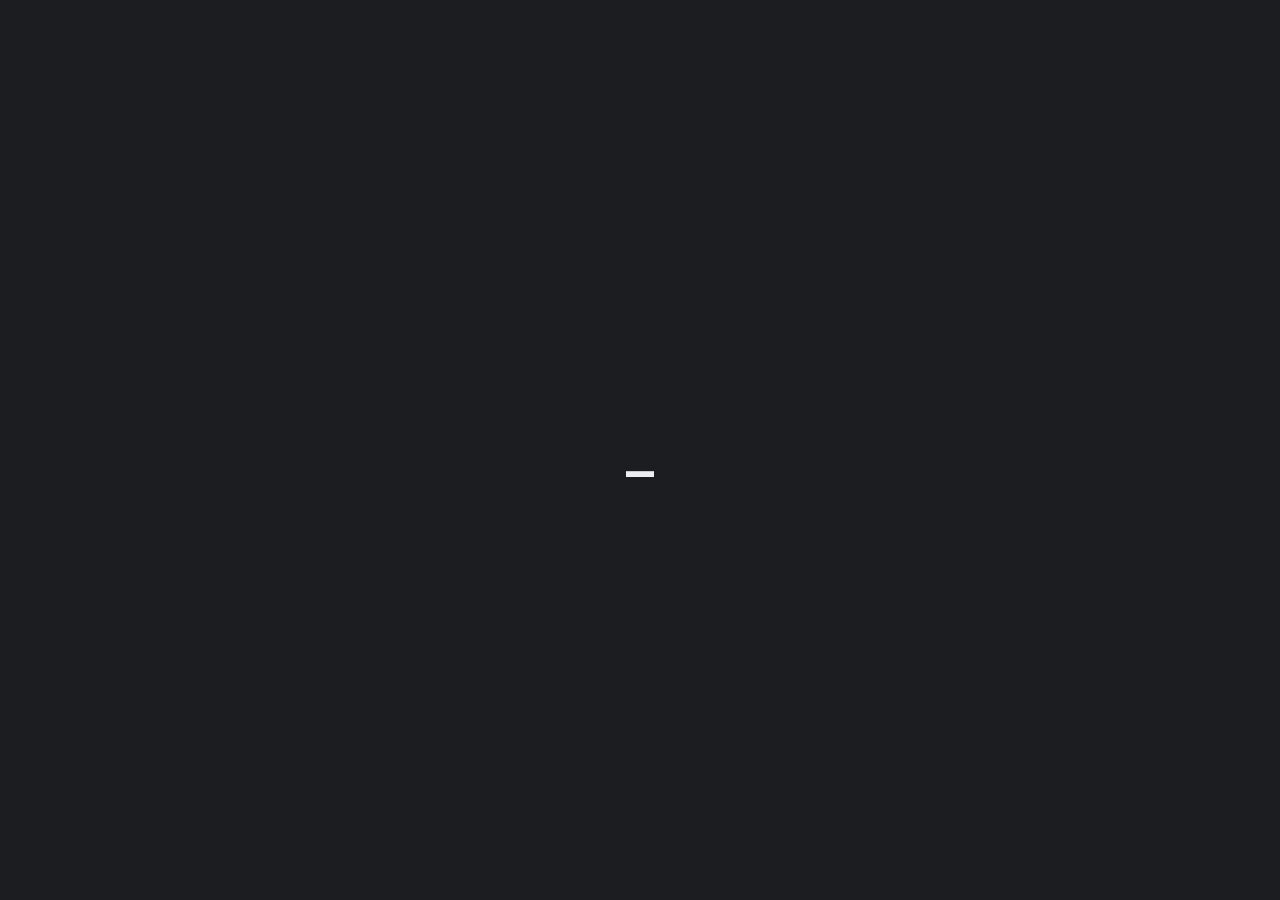
<file: index.html>
<!DOCTYPE html>
<html lang="en">

<head>
    <meta charset="UTF-8">
    <meta http-equiv="X-UA-Compatible" content="IE=edge">
    <meta name="viewport" content="width=device-width, initial-scale=1.0">
    <title>4kord.com</title>
    <link rel="stylesheet" href="css/style.css">
</head>

<body>
    <header>
        <h1 id="intro"></h1>
    </header>

    <div class="container">
        <div class="main">
            <div class="info">
                <p>I am a self-taught software engineer who uses <span class="coloranim">Golang</span>, <span class="coloranim">C</span>, <span class="coloranim">React</span>, <span class="coloranim">Python</span>, <span class="coloranim">HTML/CSS/JS</span>.</p>
                <br>
                <p>Check my <a href="https://github.com/4kord">GITHUB</a></p>
                <br>
                <p>My email: <a href="mailto: business@4kord.com">business@4kord.com</a></p>
                <br>
            </div>
        </div>
    </div>

    <script src="js/intro.js"></script>
    <script src="js/dayjs.min.js"></script>
    <script src="js/age.js"></script>
</body>

</html>
</file>
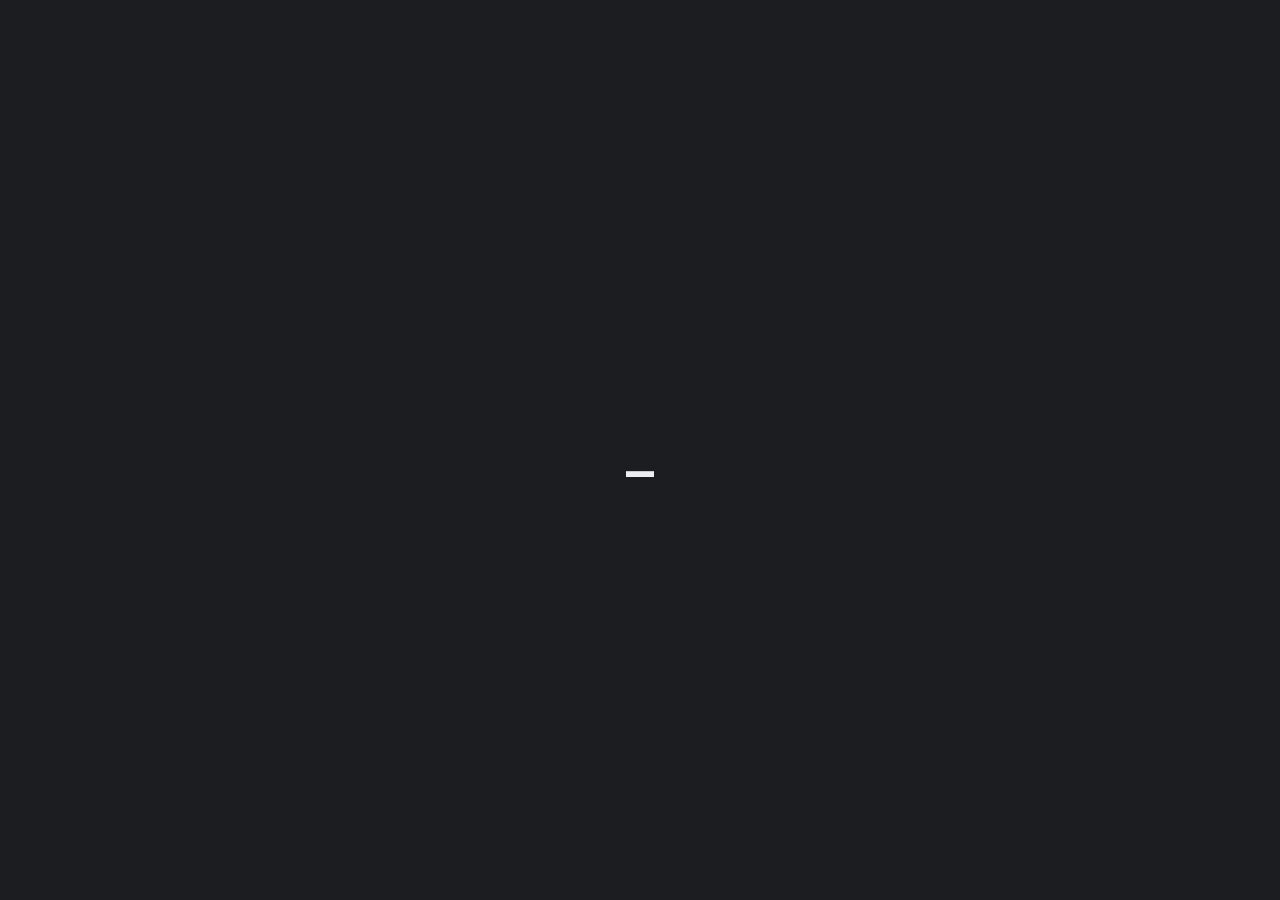
<file: old/public/index.html>
<!DOCTYPE html>
<html lang="en">

<head>
    <meta charset="UTF-8">
    <meta http-equiv="X-UA-Compatible" content="IE=edge">
    <meta name="viewport" content="width=device-width, initial-scale=1.0">
    <title>4kord.com</title>
    <link rel="stylesheet" href="css/style.css">
</head>

<body>
    <header>
        <h1 id="intro"></h1>
    </header>

    <div class="container">
        <div class="main">
            <div class="info">
                <p>I am a self-taught software engineer who uses <span class="coloranim">Golang</span>, <span class="coloranim">C</span>, <span class="coloranim">React</span>, <span class="coloranim">Python</span>, <span class="coloranim">HTML/CSS/JS</span>.</p>
                <br>
                <p>Check out my <a href="https://github.com/4kord">GITHUB</a></p>
                <br>
                <p>My email: <a href="mailto: business@4kord.com">business@4kord.com</a></p>
                <br>
            </div>
            <div class="projects">
                <p>Commercial Projects</p>
                <div class="project">
                    <p class="coloranim">English Flashcards</p>
                    <div>
                        <a href="https://github.com/4kord/english-flashcards"><svg xmlns="http://www.w3.org/2000/svg" width="24" height="24" viewBox="0 0 24 24"><path class="" d="M12 0c-6.626 0-12 5.373-12 12 0 5.302 3.438 9.8 8.207 11.387.599.111.793-.261.793-.577v-2.234c-3.338.726-4.033-1.416-4.033-1.416-.546-1.387-1.333-1.756-1.333-1.756-1.089-.745.083-.729.083-.729 1.205.084 1.839 1.237 1.839 1.237 1.07 1.834 2.807 1.304 3.492.997.107-.775.418-1.305.762-1.604-2.665-.305-5.467-1.334-5.467-5.931 0-1.311.469-2.381 1.236-3.221-.124-.303-.535-1.524.117-3.176 0 0 1.008-.322 3.301 1.23.957-.266 1.983-.399 3.003-.404 1.02.005 2.047.138 3.006.404 2.291-1.552 3.297-1.23 3.297-1.23.653 1.653.242 2.874.118 3.176.77.84 1.235 1.911 1.235 3.221 0 4.609-2.807 5.624-5.479 5.921.43.372.823 1.102.823 2.222v3.293c0 .319.192.694.801.576 4.765-1.589 8.199-6.086 8.199-11.386 0-6.627-5.373-12-12-12z"/></svg></a>
                        <a href="https://english.4kord.com"><svg width="24" height="24" xmlns="http://www.w3.org/2000/svg" fill-rule="evenodd" clip-rule="evenodd"><path class="" d="M14.851 11.923c-.179-.641-.521-1.246-1.025-1.749-1.562-1.562-4.095-1.563-5.657 0l-4.998 4.998c-1.562 1.563-1.563 4.095 0 5.657 1.562 1.563 4.096 1.561 5.656 0l3.842-3.841.333.009c.404 0 .802-.04 1.189-.117l-4.657 4.656c-.975.976-2.255 1.464-3.535 1.464-1.28 0-2.56-.488-3.535-1.464-1.952-1.951-1.952-5.12 0-7.071l4.998-4.998c.975-.976 2.256-1.464 3.536-1.464 1.279 0 2.56.488 3.535 1.464.493.493.861 1.063 1.105 1.672l-.787.784zm-5.703.147c.178.643.521 1.25 1.026 1.756 1.562 1.563 4.096 1.561 5.656 0l4.999-4.998c1.563-1.562 1.563-4.095 0-5.657-1.562-1.562-4.095-1.563-5.657 0l-3.841 3.841-.333-.009c-.404 0-.802.04-1.189.117l4.656-4.656c.975-.976 2.256-1.464 3.536-1.464 1.279 0 2.56.488 3.535 1.464 1.951 1.951 1.951 5.119 0 7.071l-4.999 4.998c-.975.976-2.255 1.464-3.535 1.464-1.28 0-2.56-.488-3.535-1.464-.494-.495-.863-1.067-1.107-1.678l.788-.785z"/></svg></a>
                    </div>
                </div>
                <div class="project">
                    <p class="coloranim">Dummy</p>
                    <div>
                        <a><svg xmlns="http://www.w3.org/2000/svg" width="24" height="24" viewBox="0 0 24 24"><path class="" d="M12 0c-6.626 0-12 5.373-12 12 0 5.302 3.438 9.8 8.207 11.387.599.111.793-.261.793-.577v-2.234c-3.338.726-4.033-1.416-4.033-1.416-.546-1.387-1.333-1.756-1.333-1.756-1.089-.745.083-.729.083-.729 1.205.084 1.839 1.237 1.839 1.237 1.07 1.834 2.807 1.304 3.492.997.107-.775.418-1.305.762-1.604-2.665-.305-5.467-1.334-5.467-5.931 0-1.311.469-2.381 1.236-3.221-.124-.303-.535-1.524.117-3.176 0 0 1.008-.322 3.301 1.23.957-.266 1.983-.399 3.003-.404 1.02.005 2.047.138 3.006.404 2.291-1.552 3.297-1.23 3.297-1.23.653 1.653.242 2.874.118 3.176.77.84 1.235 1.911 1.235 3.221 0 4.609-2.807 5.624-5.479 5.921.43.372.823 1.102.823 2.222v3.293c0 .319.192.694.801.576 4.765-1.589 8.199-6.086 8.199-11.386 0-6.627-5.373-12-12-12z"/></svg></a>
                        <a><svg width="24" height="24" xmlns="http://www.w3.org/2000/svg" fill-rule="evenodd" clip-rule="evenodd"><path class="" d="M14.851 11.923c-.179-.641-.521-1.246-1.025-1.749-1.562-1.562-4.095-1.563-5.657 0l-4.998 4.998c-1.562 1.563-1.563 4.095 0 5.657 1.562 1.563 4.096 1.561 5.656 0l3.842-3.841.333.009c.404 0 .802-.04 1.189-.117l-4.657 4.656c-.975.976-2.255 1.464-3.535 1.464-1.28 0-2.56-.488-3.535-1.464-1.952-1.951-1.952-5.12 0-7.071l4.998-4.998c.975-.976 2.256-1.464 3.536-1.464 1.279 0 2.56.488 3.535 1.464.493.493.861 1.063 1.105 1.672l-.787.784zm-5.703.147c.178.643.521 1.25 1.026 1.756 1.562 1.563 4.096 1.561 5.656 0l4.999-4.998c1.563-1.562 1.563-4.095 0-5.657-1.562-1.562-4.095-1.563-5.657 0l-3.841 3.841-.333-.009c-.404 0-.802.04-1.189.117l4.656-4.656c.975-.976 2.256-1.464 3.536-1.464 1.279 0 2.56.488 3.535 1.464 1.951 1.951 1.951 5.119 0 7.071l-4.999 4.998c-.975.976-2.255 1.464-3.535 1.464-1.28 0-2.56-.488-3.535-1.464-.494-.495-.863-1.067-1.107-1.678l.788-.785z"/></svg></a>
                    </div>
                </div>
                <p>Side Projects</p>
                <div class="project">
                    <p class="coloranim">Dummy</p>
                    <div>
                        <a><svg xmlns="http://www.w3.org/2000/svg" width="24" height="24" viewBox="0 0 24 24"><path class="" d="M12 0c-6.626 0-12 5.373-12 12 0 5.302 3.438 9.8 8.207 11.387.599.111.793-.261.793-.577v-2.234c-3.338.726-4.033-1.416-4.033-1.416-.546-1.387-1.333-1.756-1.333-1.756-1.089-.745.083-.729.083-.729 1.205.084 1.839 1.237 1.839 1.237 1.07 1.834 2.807 1.304 3.492.997.107-.775.418-1.305.762-1.604-2.665-.305-5.467-1.334-5.467-5.931 0-1.311.469-2.381 1.236-3.221-.124-.303-.535-1.524.117-3.176 0 0 1.008-.322 3.301 1.23.957-.266 1.983-.399 3.003-.404 1.02.005 2.047.138 3.006.404 2.291-1.552 3.297-1.23 3.297-1.23.653 1.653.242 2.874.118 3.176.77.84 1.235 1.911 1.235 3.221 0 4.609-2.807 5.624-5.479 5.921.43.372.823 1.102.823 2.222v3.293c0 .319.192.694.801.576 4.765-1.589 8.199-6.086 8.199-11.386 0-6.627-5.373-12-12-12z"/></svg></a>
                        <a><svg width="24" height="24" xmlns="http://www.w3.org/2000/svg" fill-rule="evenodd" clip-rule="evenodd"><path class="" d="M14.851 11.923c-.179-.641-.521-1.246-1.025-1.749-1.562-1.562-4.095-1.563-5.657 0l-4.998 4.998c-1.562 1.563-1.563 4.095 0 5.657 1.562 1.563 4.096 1.561 5.656 0l3.842-3.841.333.009c.404 0 .802-.04 1.189-.117l-4.657 4.656c-.975.976-2.255 1.464-3.535 1.464-1.28 0-2.56-.488-3.535-1.464-1.952-1.951-1.952-5.12 0-7.071l4.998-4.998c.975-.976 2.256-1.464 3.536-1.464 1.279 0 2.56.488 3.535 1.464.493.493.861 1.063 1.105 1.672l-.787.784zm-5.703.147c.178.643.521 1.25 1.026 1.756 1.562 1.563 4.096 1.561 5.656 0l4.999-4.998c1.563-1.562 1.563-4.095 0-5.657-1.562-1.562-4.095-1.563-5.657 0l-3.841 3.841-.333-.009c-.404 0-.802.04-1.189.117l4.656-4.656c.975-.976 2.256-1.464 3.536-1.464 1.279 0 2.56.488 3.535 1.464 1.951 1.951 1.951 5.119 0 7.071l-4.999 4.998c-.975.976-2.255 1.464-3.535 1.464-1.28 0-2.56-.488-3.535-1.464-.494-.495-.863-1.067-1.107-1.678l.788-.785z"/></svg></a>
                    </div>
                </div>
                <div class="project">
                    <p class="coloranim">Dummy</p>
                    <div>
                        <a><svg xmlns="http://www.w3.org/2000/svg" width="24" height="24" viewBox="0 0 24 24"><path class="" d="M12 0c-6.626 0-12 5.373-12 12 0 5.302 3.438 9.8 8.207 11.387.599.111.793-.261.793-.577v-2.234c-3.338.726-4.033-1.416-4.033-1.416-.546-1.387-1.333-1.756-1.333-1.756-1.089-.745.083-.729.083-.729 1.205.084 1.839 1.237 1.839 1.237 1.07 1.834 2.807 1.304 3.492.997.107-.775.418-1.305.762-1.604-2.665-.305-5.467-1.334-5.467-5.931 0-1.311.469-2.381 1.236-3.221-.124-.303-.535-1.524.117-3.176 0 0 1.008-.322 3.301 1.23.957-.266 1.983-.399 3.003-.404 1.02.005 2.047.138 3.006.404 2.291-1.552 3.297-1.23 3.297-1.23.653 1.653.242 2.874.118 3.176.77.84 1.235 1.911 1.235 3.221 0 4.609-2.807 5.624-5.479 5.921.43.372.823 1.102.823 2.222v3.293c0 .319.192.694.801.576 4.765-1.589 8.199-6.086 8.199-11.386 0-6.627-5.373-12-12-12z"/></svg></a>
                        <a><svg width="24" height="24" xmlns="http://www.w3.org/2000/svg" fill-rule="evenodd" clip-rule="evenodd"><path class="" d="M14.851 11.923c-.179-.641-.521-1.246-1.025-1.749-1.562-1.562-4.095-1.563-5.657 0l-4.998 4.998c-1.562 1.563-1.563 4.095 0 5.657 1.562 1.563 4.096 1.561 5.656 0l3.842-3.841.333.009c.404 0 .802-.04 1.189-.117l-4.657 4.656c-.975.976-2.255 1.464-3.535 1.464-1.28 0-2.56-.488-3.535-1.464-1.952-1.951-1.952-5.12 0-7.071l4.998-4.998c.975-.976 2.256-1.464 3.536-1.464 1.279 0 2.56.488 3.535 1.464.493.493.861 1.063 1.105 1.672l-.787.784zm-5.703.147c.178.643.521 1.25 1.026 1.756 1.562 1.563 4.096 1.561 5.656 0l4.999-4.998c1.563-1.562 1.563-4.095 0-5.657-1.562-1.562-4.095-1.563-5.657 0l-3.841 3.841-.333-.009c-.404 0-.802.04-1.189.117l4.656-4.656c.975-.976 2.256-1.464 3.536-1.464 1.279 0 2.56.488 3.535 1.464 1.951 1.951 1.951 5.119 0 7.071l-4.999 4.998c-.975.976-2.255 1.464-3.535 1.464-1.28 0-2.56-.488-3.535-1.464-.494-.495-.863-1.067-1.107-1.678l.788-.785z"/></svg></a>
                    </div>
                </div>
            </div>
        </div>
    </div>

    <script src="js/intro.js"></script>
    <script src="js/dayjs.min.js"></script>
    <script src="js/age.js"></script>
</body>

</html>
</file>
<file: css/style.css>
@import url('https://fonts.googleapis.com/css2?family=Inconsolata:wght@400;700&display=swap');

* {
    margin: 0;
    padding: 0;
    box-sizing: border-box;
    font-family: 'Inconsolata', monospace;
    font-weight: bold;
}

body {
	background-color: #1b1d20;
    overflow: hidden;
    scroll-behavior: smooth;
}

h1 {
    font-size: 1.5em;
	color: #eee;
	top: 50%;
	left: 50%;
	position: absolute;
	transform: translateX(-50%) translateY(-50%) scale(2, 2);
	transition: 0.5s ease-in-out;
}

p {
    color: #eee;
    text-align: center;
}

header {
    height: 120px;
}

.container {
    width: 90%;
    margin: auto;
}

.top {
    top: 60px;
    font-size: 1.15em;
}

.main {
    opacity: 0;
    transition-property: opacity;
    transition-duration: 0.5s;
    font-size: 1.4em;
}

.coloranim {
    animation: language-color-change 5s infinite;
}

.coloranim:hover {
    cursor: pointer;
}

@keyframes language-color-change {
    0% { color: rgb(194, 52, 194); }
    50% { color: rgb(100, 100, 245); }
    100% { color: rgb(194, 52, 194); }
}

.hidden {
    display: none;
}

.editor .editorheader .buttons div:hover{
    cursor: pointer;
}


@media only screen and (min-width: 768px) {
    .container {
        width: 50%;
    }

    h1 {
        font-size: 2em;
    }
}

a {
    color: #eee;
    text-decoration: none;
    opacity: 0.75;
}

a:hover {
    opacity: 1;
}
</file>
<file: old/public/css/style.css>
@import url('https://fonts.googleapis.com/css2?family=Inconsolata:wght@400;700&display=swap');

* {
    margin: 0;
    padding: 0;
    box-sizing: border-box;
    font-family: 'Inconsolata', monospace;
    font-weight: bold;
}

body {
	background-color: #1b1d20;
    overflow: hidden;
    scroll-behavior: smooth;
}

p, h1, h2, h3, h4, h5, h6 {
    color: #eee;
    text-align: center;
}

h1 {
    font-size: 1.5em;
	color: #eee;
	top: 50%;
	left: 50%;
	position: absolute;
	transform: translateX(-50%) translateY(-50%) scale(2, 2);
	transition: 0.5s ease-in-out;
}

header {
    height: 120px;
}

.container {
    width: 90%;
    margin: auto;
}

.top {
    top: 60px;
    font-size: 1.15em;
}

.main {
    opacity: 0;
    transition-property: opacity;
    transition-duration: 0.5s;
    font-size: 1.4em;
}

.coloranim {
    animation: color-change 5s infinite;
}

.coloranim:hover {
    cursor: pointer;
}

@keyframes color-change {
    0% { color: rgb(194, 52, 194); fill: rgb(194, 52, 194); }
    50% { color: rgb(100, 100, 245); fill: rgb(100, 100, 245); }
    100% { color: rgb(194, 52, 194); fill: rgb(194, 52, 194); }
}

.hidden {
    display: none;
}

@media only screen and (min-width: 768px) {
    .container {
        width: 50%;
    }

    h1 {
        font-size: 2em;
    }
}

a {
    color: #eee;
    text-decoration: none;
    opacity: 0.75;
}

a:hover {
    opacity: 1;
}

svg:hover {
    cursor: pointer;
}

path {
    fill: white;
}

.project {
    margin: 10px;
    display: flex;
    justify-content: center;
    gap: 20px;
}
</file>
